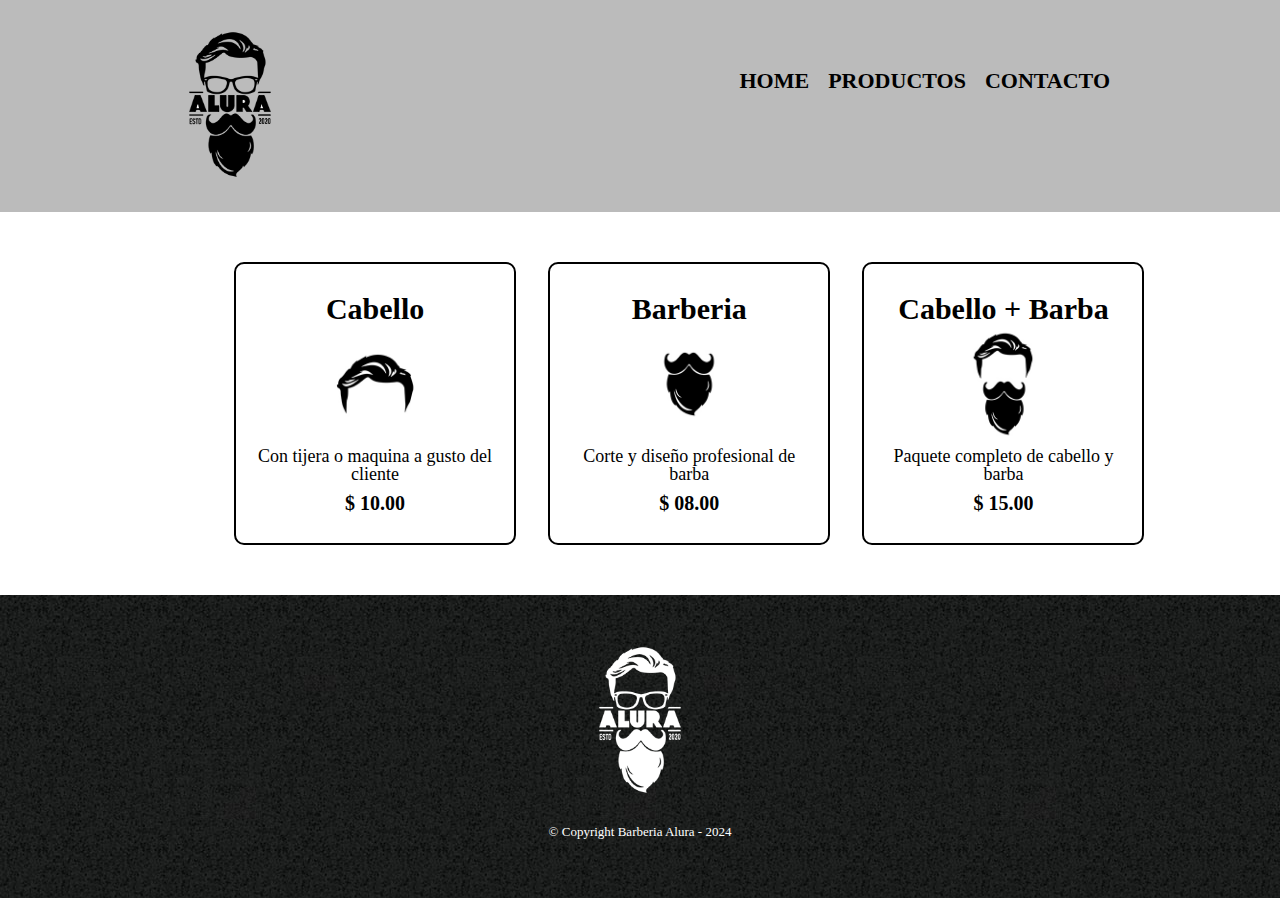
<file: productos.html>
<!DOCTYPE html>
<html lang="en">

<head>
    <meta charset="UTF-8">
    <meta name="viewport" content="width=device-width, initial-scale=1.0">
    <link rel="stylesheet" href="reset.css">
    <link rel="stylesheet" href="style.css">

    <title>Productos - Barberia Alura</title>
</head>

<body>
    <header>
        <div class="caja">
            <h1><img src="imagenes/logo.png" alt="logo"></h1>

            <nav>
                <ul>
                    <li><a href="index.html">Home</a></li>
                    <li><a href="productos.html">Productos</a></li>
                    <li><a href="contacto.html">Contacto</a></li>
                </ul>
            </nav>
        </div>
    </header>

    <main>
        <ul class="productos">
            <li>
                <h2> Cabello</h2>
                <img src="imagenes/cabello.jpg" alt="">
                <p class="producto-descripcion">Con tijera o maquina a gusto del cliente</p>
                <p class="producto-precio">$ 10.00</p>
            </li>
            <li>
                <h2>Barberia</h2>
                <img src="imagenes/barba.jpg" alt="">
                <p class="producto-descripcion">Corte y diseño profesional de barba</p>
                <p class="producto-precio">$ 08.00</p>
            </li>
            <li>
                <h2>Cabello + Barba</h2>
                <img src="imagenes/cabello+barba.jpg" alt="">
                <p class="producto-descripcion">Paquete completo de cabello y barba</p>
                <p class="producto-precio">$ 15.00</p>
            </li>
        </ul>


    </main>

    <footer>
     
            <img src="imagenes/logo-blanco.png" alt="logo-blanco">
            <p class="copyright">&copy Copyright Barberia Alura - 2024</p>

    </footer>

</body>

</html>
</file>
<file: style.css>
img{
    width: 120px;
}

header{
    background-color: #BBBBBB;
    padding: 20px 0;
}
.caja{
    width: 940px;
    position: relative;
    margin: 0 auto;
}
nav{
    position: absolute;
    top:50px;
    right: 0;
}
nav li{
    display: inline;
    margin: 0 0 0 15px;
}

nav a{
    text-transform: uppercase;
    color: #000000;
    font-weight: bold;
    font-size: 22px;
    text-decoration: none;
}

nav a:hover{
    color: #C78C19;
    text-decoration: underline;
}

/*seccion main*/

.productos{
    width: 940px;
    margin: 0 auto;
    padding: 50px;
}

.productos li{
    display: inline-block;
    text-align: center;
    width: 30%;
    vertical-align: top;
    margin: 0 1.5%;
    padding: 30px 20px;
    box-sizing: border-box;
    border: 2px solid #000000;
    border-radius: 10px;
}

.productos li:hover{
    border-color: #C78C19;

}

.productos li:active{
    border-color: #088C19;
}

.productos h2{
    font-size: 30px;
    font-weight: bold;
}

.productos li:hover h2{
    font-size: 33px;
}

.producto-descripcion{
    font-size: 18px;
}

.producto-precio{
    font-size: 20px;
    font-weight: bold;
    margin-top: 10px;
}

/*Seccion footer*/

footer{
    background: url(imagenes/bg.jpg);
    padding: 40px;
    display: flex;
    flex-direction: column;
    justify-content: center;
    align-items: center;
    /* position: absolute;
    bottom: 0;
    width: 100%;
    box-sizing: border-box; */
} 


.copyright{
    color:#FFFFFF;
    font-size: 13px;
    margin: 20px;
}

main {
    width: 940px;
    margin: 0 auto;
}

form{
    margin: 40px 0;
}

form label, form legend{
    display: block;
    font-size: 20px;
    margin: 0 0 10px;
}

.input-padron{
    display: block;
    margin: 0 0 20px;
    padding: 10px 25px;
    width: 50%;
}

.checkbox{
    margin: 20px 0;
}

.enviar{
    width: 40%;
    padding: 15px 0;
    font-size: 19px;
    font-weight: bold;
    color: #FFFFFF;
    background: #ffa500;
    border: none;
    border-radius: 5px;
    transition: 1s all;
    cursor: pointer;
}

.enviar:hover{
    background: #ff8c00;
    transform: scale(1.2);
}

table, th, tr, td{
    border: 1px solid black;
    font-size: 20px;
    margin: 40px 0;
    padding: 10px 40px;
}

thead{
    background: #ffa500;
    color: #FFFFFF;
}
</file>
